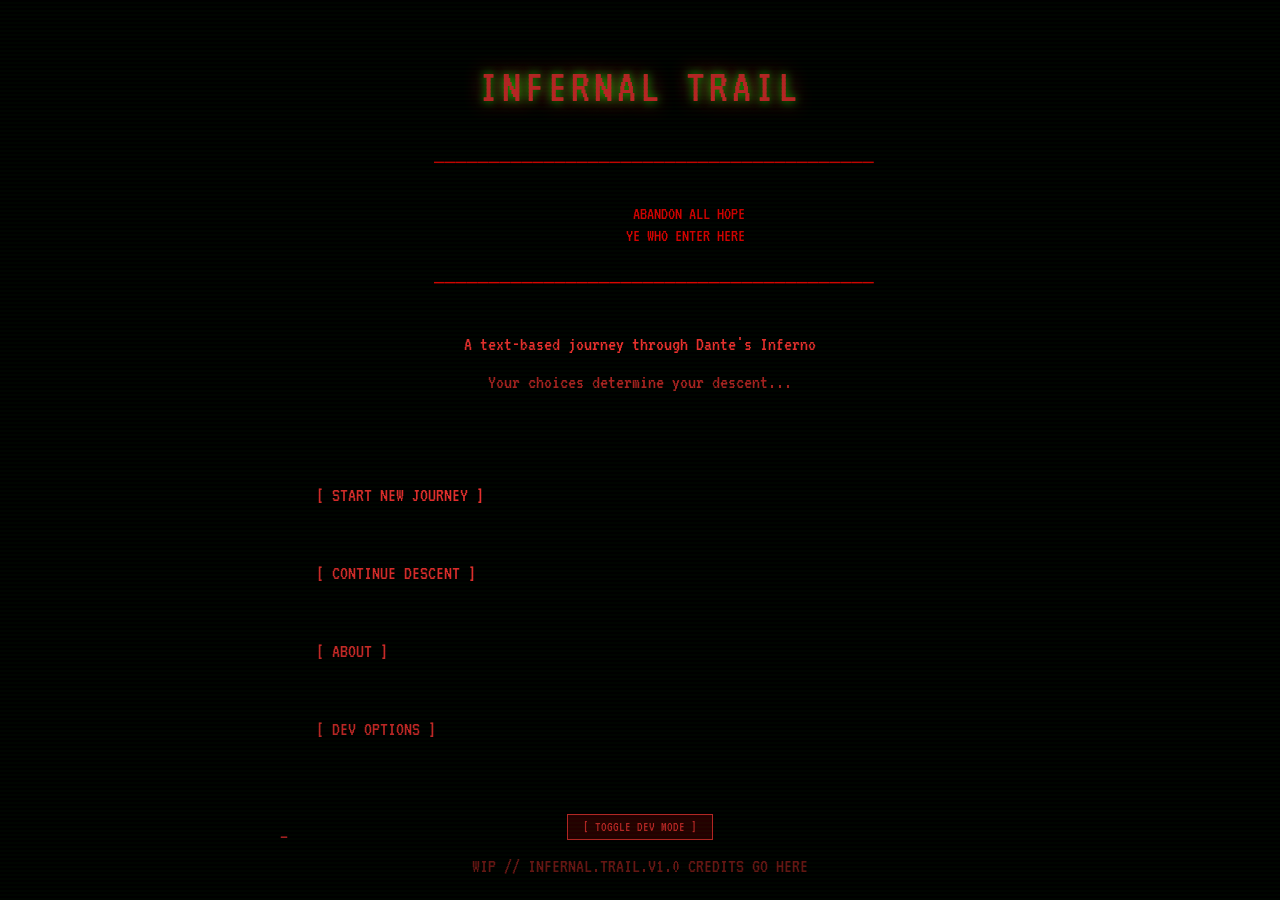
<file: index.html>
<!DOCTYPE html>
<html lang="en">
<head>
    <meta charset="UTF-8">
    <meta name="viewport" content="width=device-width, initial-scale=1.0">
    <title>INFERNAL TRAIL</title>
    <link rel="stylesheet" href="css/landing.css">
</head>
<body>
    <div class="scanline"></div>
    <div class="crt-effect"></div>
    
    <div class="terminal">
        <div class="title">INFERNAL TRAIL</div>
        
        <div class="ascii-art">    ⎺⎺⎺⎺⎺⎺⎺⎺⎺⎺⎺⎺⎺⎺⎺⎺⎺⎺⎺⎺⎺⎺⎺⎺⎺⎺⎺⎺⎺⎺⎺⎺⎺⎺⎺⎺⎺⎺⎺⎺
        
                ABANDON ALL HOPE  
             YE WHO ENTER HERE
        
    ⎽⎽⎽⎽⎽⎽⎽⎽⎽⎽⎽⎽⎽⎽⎽⎽⎽⎽⎽⎽⎽⎽⎽⎽⎽⎽⎽⎽⎽⎽⎽⎽⎽⎽⎽⎽⎽⎽⎽⎽</div>
        
        <div style="text-align: center; margin-bottom: 40px;">
            <p>A text-based journey through Dante's Inferno</p>
            <p style="opacity: 0.7; margin-top: 10px;">Your choices determine your descent...</p>
        </div>
        
        <div class="menu">
            <div class="menu-item" onclick="startGame()">[ START NEW JOURNEY ]</div>
            <div class="menu-item" onclick="loadGame()">[ CONTINUE DESCENT ]</div>
            <div class="menu-item" onclick="showAbout()">[ ABOUT ]</div>
            <div class="menu-item" onclick="showDevOptions()">[ DEV OPTIONS ]</div>
        </div>
        
        <div class="prompt">_</div>
    </div>
    
    <button class="exit-dev-btn" onclick="toggleDevModeButton()">[ TOGGLE DEV MODE ]</button>
    
    <div class="footer">
        SYSTEM READY // INFERNAL.TRAIL.V1.0
    </div>
    
    <script src="js/landing/themes.js"></script>
    <script src="js/landing/devMode.js"></script>
    <script src="js/landing/game.js"></script>
</body>
</html>
</file>
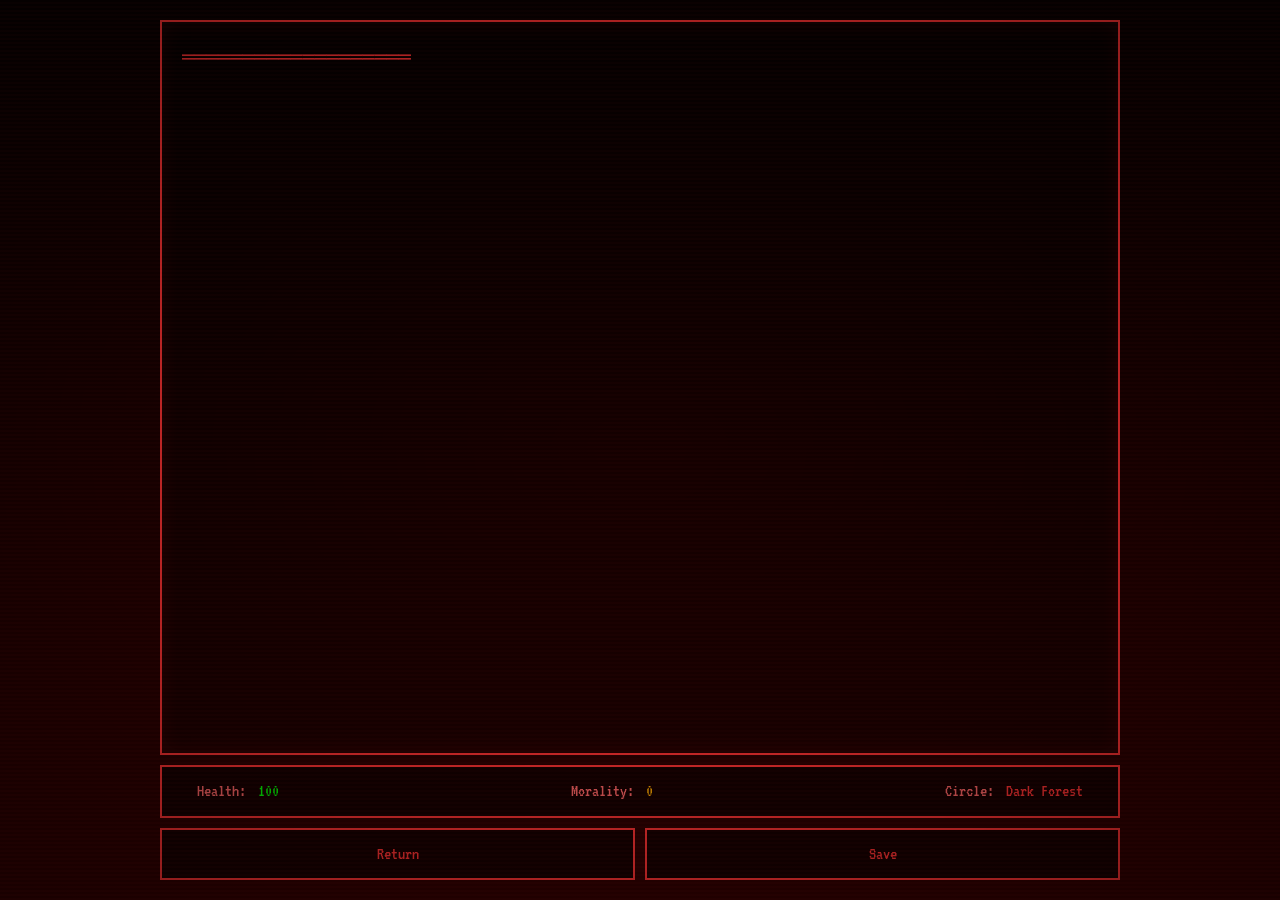
<file: game.html>
<!DOCTYPE html>
<html lang="en">
<head>
    <meta charset="UTF-8">
    <meta name="viewport" content="width=device-width, initial-scale=1.0">
    <title>INFERNAL TRAIL - Journey</title>
    <link rel="stylesheet" href="css/game.css">
</head>
<body>
    <div class="scanline"></div>
    <div class="crt-effect"></div>
    
    <div class="game-container">
        <!-- Main text display area -->
        <div class="text-display" id="textDisplay">
            <div class="text-line">Initializing game...</div>
        </div>
        
        <!-- Stats bar -->
        <div class="stats-bar">
            <div class="stat">
                <span class="stat-label">Health:</span>
                <span id="healthStat">100</span>
            </div>
            <div class="stat">
                <span class="stat-label">Morality:</span>
                <span id="moralityStat">0</span>
            </div>
            <div class="stat">
                <span class="stat-label">Circle:</span>
                <span id="circleStat">Dark Forest</span>
            </div>
        </div>
        
        <!-- Bottom controls -->
        <div class="bottom-controls">
            <button class="control-btn" onclick="returnToMenu()">Return</button>
            <button class="control-btn" onclick="saveGame()">Save</button>
        </div>
    </div>
    
    <!-- Load game scripts -->
    <script src="js/game/state.js"></script>
    <script src="js/game/ui.js"></script>
    <script src="js/game/sceneLoader.js"></script>
    <script src="js/game/engine.js"></script>
</body>
</html>
</file>
<file: css/landing.css>
@import url('https://fonts.googleapis.com/css2?family=VT323&family=Share+Tech+Mono&display=swap');

* {
    margin: 0;
    padding: 0;
    box-sizing: border-box;
}

body {
    background: #000;
    color: #ff3333;
    font-family: 'VT323', monospace;
    font-size: 20px;
    line-height: 1.4;
    overflow: hidden;
    display: flex;
    align-items: center;
    justify-content: center;
    min-height: 100vh;
}

.terminal {
    width: 90%;
    max-width: 800px;
    padding: 40px;
    position: relative;
}

.scanline {
    position: fixed;
    top: 0;
    left: 0;
    width: 100%;
    height: 100%;
    background: linear-gradient(
        to bottom,
        rgba(255, 255, 255, 0) 50%,
        rgba(0, 255, 0, 0.02) 51%
    );
    background-size: 100% 4px;
    pointer-events: none;
    animation: scanline 8s linear infinite;
    z-index: 10;
}

@keyframes scanline {
    0% { transform: translateY(0); }
    100% { transform: translateY(4px); }
}

.crt-effect {
    position: fixed;
    top: 0;
    left: 0;
    width: 100%;
    height: 100%;
    background: radial-gradient(ellipse at center, rgba(0,0,0,0) 0%, rgba(0,0,0,0.5) 100%);
    pointer-events: none;
    z-index: 5;
}

.title {
    font-size: 48px;
    text-align: center;
    margin-bottom: 40px;
    text-shadow: 0 0 10px #00ff00, 0 0 20px #ff3333;
    letter-spacing: 4px;
    animation: flicker 3s infinite alternate;
}

@keyframes flicker {
    0%, 100% { opacity: 1; }
    50% { opacity: 0.95; }
    51% { opacity: 1; }
    60% { opacity: 0.98; }
    61% { opacity: 1; }
}

.ascii-art {
    text-align: center;
    font-size: 18px;
    line-height: 1.2;
    margin-bottom: 40px;
    color: #ff0000;
    white-space: pre;
}

/*Menu items*/

.menu {
    margin-top: 60px;
}

.menu-item {
    margin: 15px 0;
    padding: 10px 20px;
    cursor: pointer;
    transition: all 0.1s;
    display: inline-block;
    width: 100%;
}

.menu-item:hover {
    background: #003300;
    color: #ff3333;
    text-shadow: 0 0 10px #ff3333;
    padding-left: 30px;
}

.menu-item::before {
    content: "> ";
    opacity: 0;
    transition: opacity 0.1s;
}

.menu-item:hover::before {
    opacity: 1;
}

.prompt {
    margin-top: 50px;
    animation: blink 1s infinite;
}

@keyframes blink {
    0%, 49% { opacity: 1; }
    50%, 100% { opacity: 0; }
}

/* footer and dev button*/

.footer {
    position: fixed;
    bottom: 20px;
    left: 50%;
    transform: translateX(-50%);
    font-size: 20px;
    color: #ff3333;
    opacity: 1;
}

.exit-dev-btn {
    position: fixed;
    bottom: 60px;
    left: 50%;
    transform: translateX(-50%);
    font-size: 14px;
    padding: 5px 15px;
    background: #330000;
    border: 1px solid #ff3333;
    color: #ff3333;
    cursor: pointer;
    font-family: 'VT323', monospace;
    transition: all 0.2s;
}

.exit-dev-btn:hover {
    background: #ff3333;
    color: #000;
    text-shadow: none;
}

@media (max-width: 768px) {
    .title {
        font-size: 32px;
    }
    .terminal {
        padding: 20px;
    }
    .ascii-art {
        font-size: 16px;
    }
}
</file>
<file: css/game.css>
@import url('https://fonts.googleapis.com/css2?family=VT323&family=Share+Tech+Mono&display=swap');

* {
    margin: 0;
    padding: 0;
    box-sizing: border-box;
}

body {
    background: linear-gradient(180deg, #0a0000 0%, #330000 100%);
    color: #ff3333;
    font-family: 'VT323', monospace;
    font-size: 20px;
    line-height: 1.6;
    height: 100vh;
    display: flex;
    flex-direction: column;
    overflow: hidden;
}

/* CRT Effects */
.scanline {
    position: fixed;
    top: 0;
    left: 0;
    width: 100%;
    height: 100%;
    background: linear-gradient(
        to bottom,
        rgba(255, 255, 255, 0) 50%,
        rgba(255, 51, 51, 0.02) 51%
    );
    background-size: 100% 4px;
    pointer-events: none;
    animation: scanline 8s linear infinite;
    z-index: 10;
}

@keyframes scanline {
    0% { transform: translateY(0); }
    100% { transform: translateY(4px); }
}

.crt-effect {
    position: fixed;
    top: 0;
    left: 0;
    width: 100%;
    height: 100%;
    background: radial-gradient(ellipse at center, rgba(0,0,0,0) 0%, rgba(0,0,0,0.5) 100%);
    pointer-events: none;
    z-index: 5;
}

/* Main Game Container */
.game-container {
    flex: 1;
    display: flex;
    flex-direction: column;
    padding: 20px;
    max-width: 1000px;  /* Reduced from 1200px (about 17% smaller) */
    width: 90%;         /* Changed from 100% to 90% */
    margin: 0 auto;
}

/* Text Display Area */
.text-display {
    flex: 1;
    border: 2px solid #ff3333;
    padding: 20px;
    margin-bottom: 10px;
    overflow-y: auto;
    background: rgba(0, 0, 0, 0.3);
    box-shadow: inset 0 0 20px rgba(255, 51, 51, 0.1);
    display: flex;
    flex-direction: column;
}

.text-content {
    flex: 1;
    overflow-y: auto;
}

.text-content::-webkit-scrollbar {
    width: 10px;
}

.text-content::-webkit-scrollbar-track {
    background: #000;
}

.text-content::-webkit-scrollbar-thumb {
    background: #ff3333;
    border: 1px solid #000;
}

.text-line {
    margin-bottom: 10px;
    opacity: 0;
    animation: fadeIn 0.3s forwards;
}

@keyframes fadeIn {
    to { opacity: 1; }
}

/* Stats Bar */
.stats-bar {
    border: 2px solid #ff3333;
    padding: 10px 20px;
    margin-bottom: 10px;
    background: rgba(0, 0, 0, 0.5);
    display: flex;
    justify-content: space-between;
    font-size: 18px;
}

.stat {
    margin: 0 15px;
}

.stat-label {
    color: #ff6666;
    margin-right: 5px;
}

/* Bottom Controls */
.bottom-controls {
    display: flex;
    gap: 10px;
}

.control-btn {
    flex: 1;
    border: 2px solid #ff3333;
    background: rgba(0, 0, 0, 0.5);
    color: #ff3333;
    padding: 15px;
    font-family: 'VT323', monospace;
    font-size: 18px;
    cursor: pointer;
    transition: all 0.2s;
    text-align: center;
}

.control-btn:hover {
    background: #ff3333;
    color: #000;
    box-shadow: 0 0 10px #ff3333;
}

.control-btn:active {
    transform: scale(0.98);
}

/* Choices Display */
.choices-container {
    margin-top: auto;
    padding: 15px;
    border-top: 2px solid #ff3333;
    background: rgba(0, 0, 0, 0.5);
    flex-shrink: 0;
}

.choice-item {
    padding: 10px 15px;
    margin: 8px 0;
    cursor: pointer;
    transition: all 0.2s;
    border-left: 3px solid transparent;
}

.choice-item:hover {
    background: rgba(255, 51, 51, 0.1);
    border-left-color: #ff3333;
    padding-left: 25px;
}

.choice-number {
    color: #ff6666;
    margin-right: 10px;
    font-weight: bold;
}

/* Loading indicator */
.typing-indicator {
    display: inline-block;
    animation: blink 1s infinite;
}

@keyframes blink {
    0%, 49% { opacity: 1; }
    50%, 100% { opacity: 0; }
}

/* Mobile Responsive */
@media (max-width: 768px) {
    body {
        font-size: 16px;
    }
    
    .game-container {
        padding: 10px;
    }
    
    .stats-bar {
        flex-direction: column;
        gap: 5px;
    }
    
    .stat {
        margin: 0;
    }
}
</file>
